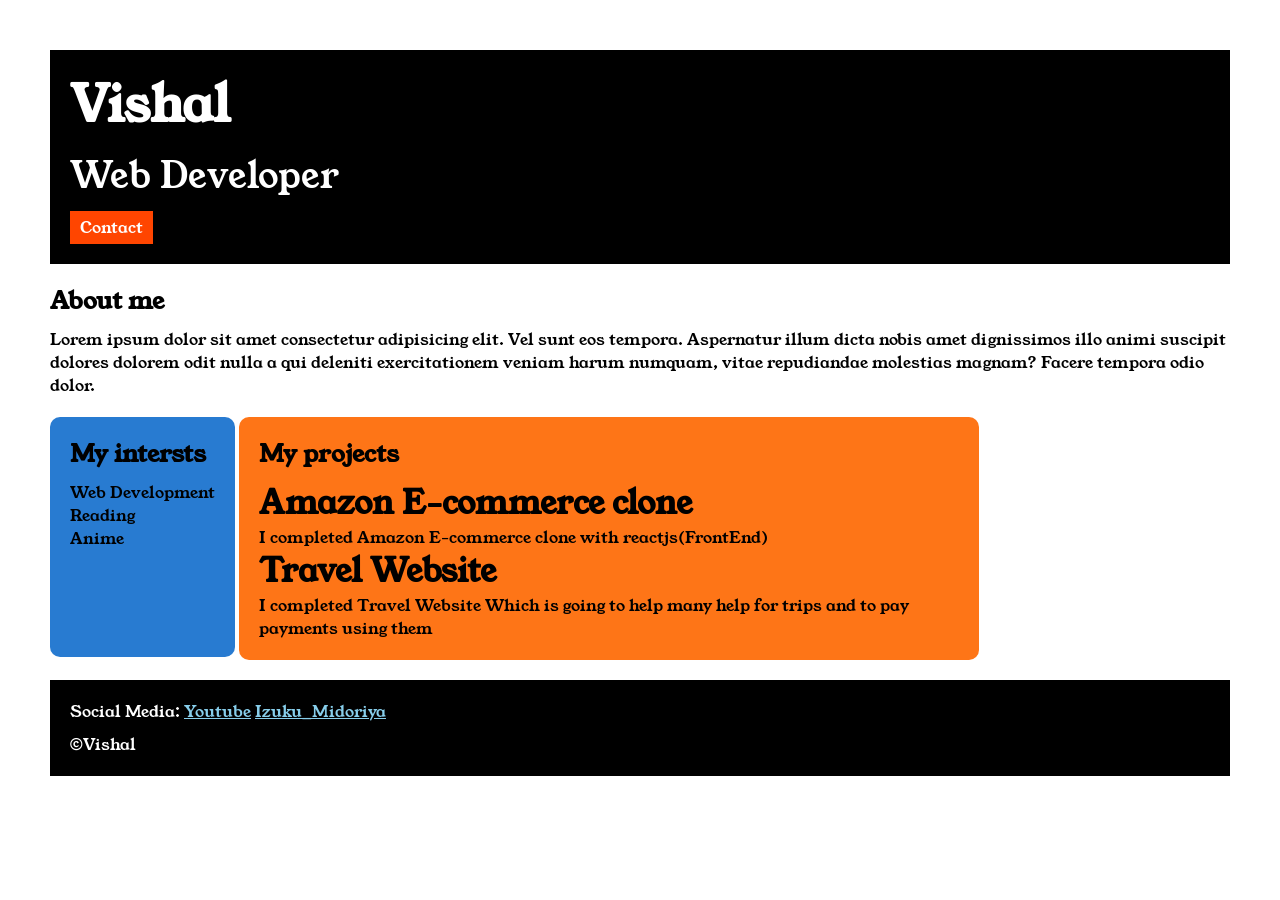
<file: index.html>
<!DOCTYPE html>
<html>
    <head>
        <title>Portfolio</title>
        <link rel="stylesheet" href="style.css">
        <link rel="preconnect" href="https://fonts.googleapis.com">
<link rel="preconnect" href="https://fonts.gstatic.com" crossorigin>
<link href="https://fonts.googleapis.com/css2?family=Young+Serif&display=swap" rel="stylesheet">
    </head>
    <body>
        <div class="container">
        <div class="section-one">
        <h1 class="section-one__name">Vishal</h1>
        <p class="section-one__role">Web Developer</p>
        <a class="section-one__contact" href="contact.html">Contact</a>
        </div>   
        <div class="section-two">
        <h2 class="section-two__title">About me</h2>
        <p class="section-two__desc">Lorem ipsum dolor sit amet consectetur adipisicing elit. Vel sunt eos tempora. Aspernatur illum dicta nobis amet dignissimos illo animi suscipit dolores dolorem odit nulla a qui deleniti exercitationem veniam harum numquam, vitae repudiandae molestias magnam? Facere tempora odio dolor.</p>
        </div>     
        <div class="section-three">
        <h2 class="section-three__title">My intersts</h2>
        <ul class="section-three__desc">
            <li>Web Development</li>
            <li>Reading</li>
            <li>Anime</li>
        </ul>
        </div>
        <div class="section-four">
        <h2 class="section-four__title">My projects</h2>
        <ul class="section-four__desc">
            <li>
                <h1>Amazon E-commerce clone</h1>
                <p>I completed Amazon E-commerce clone with reactjs(FrontEnd)</p>
            <li>
                <h1>Travel Website</h1>
            <p>I completed Travel Website Which is going to help many help for trips and to pay payments using them</p>
            </li>               
        </ul>
        </div>
        <div class="section-five">
        <p class="section-five__title">
        Social Media:
        <a href="https://www.youtube.com/watch?v=zpe5MNhiogA">Youtube</a>
        <a href="https://en.wikipedia.org/wiki/Izuku_Midoriya">Izuku_Midoriya</a>
    </p>
    <p class="section-five__desc">&copy;Vishal</p>
        </div>
        </div>
    </body>
</html>
</file>
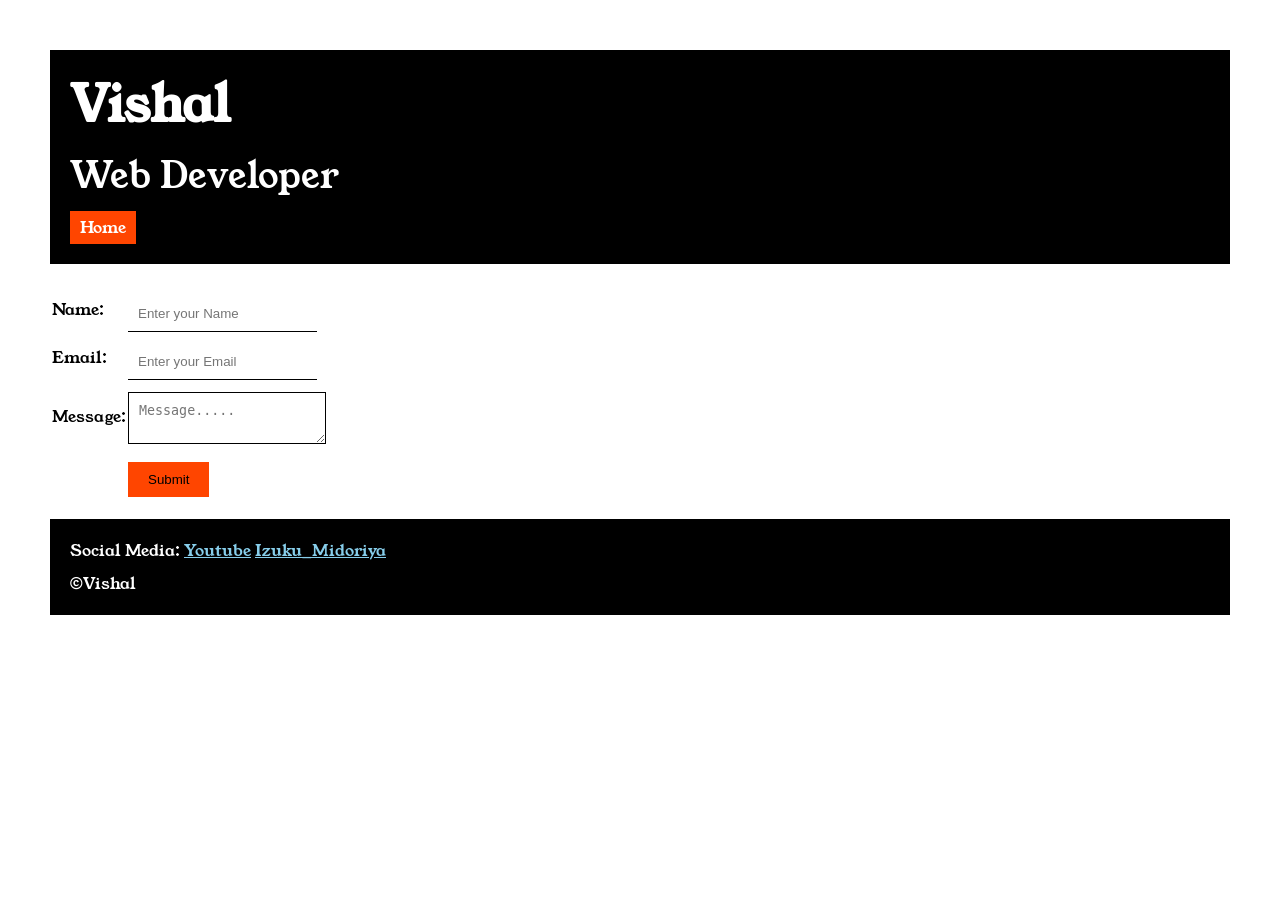
<file: contact.html>
<!DOCTYPE html>
<html lang="en">

<head>
    <meta charset="UTF-8">
    <meta name="viewport" content="width=device-width, initial-scale=1.0">
    <title>Contact</title>
    <link rel="stylesheet" href="style.css">
    <link rel="preconnect" href="https://fonts.googleapis.com">
    <link rel="preconnect" href="https://fonts.gstatic.com" crossorigin>
    <link href="https://fonts.googleapis.com/css2?family=Young+Serif&display=swap" rel="stylesheet">
</head>
</head>

<body>
    <div class="container">
        <div class="section-one">
            <h1 class="section-one__name">Vishal</h1>
            <p class="section-one__role">Web Developer</p>
            <a class="section-one__contact" href="index.html">Home</a>
        </div>
        <div class="contact-form">
            <form>
                <table>
                    <tr>
                        <td>Name:</td>
                        <td><input type="text" placeholder="Enter your Name" class="contact-form__input"></td>
                    </tr>
                    <tr>
                        <td>Email:</td>
                        <td><input type="email" placeholder="Enter your Email"  class="contact-form__input"></td>
                    </tr>
                    <tr>
                        <td>Message:</td>
                        <td><textarea placeholder="Message....."  class="contact-form__textarea"></textarea></td>
                    </tr>
                    <tr>
                        <td></td>
                        <td><input type="submit"  class="contact-form__submit"></td>
                    </tr>
                </table>
            </form>
            <div class="section-five">
                <p class="section-five__title">
                    Social Media:
                    <a href="https://www.youtube.com/watch?v=zpe5MNhiogA">Youtube</a>
                    <a href="https://en.wikipedia.org/wiki/Izuku_Midoriya">Izuku_Midoriya</a>
                </p>
                <p class="section-five__desc">&copy;Vishal</p>
            </div>
        </div>
</body>

</html>
</file>
<file: style.css>
*{
    margin: 0;
    padding: 0;
}
body{
      font-family: "Young Serif", serif;
}
.container{
    padding: 50px;
}
.section-one{
    background-color: black;
    color: white;
    padding: 20px;
}
.section-one__contact{
    background-color: orangered;
    color: white;
    text-decoration: none;
    padding-left: 10px;
    padding-right: 10px;
    padding-top: 5px;
    padding-bottom: 5px;
    display: inline-block;
    margin-top: 10px;
}
.section-one__name{
    font-size: 50px;
}
.section-one__role{
    font-size: 36px;
    margin-top: 10px;
}
.section-two,.section-three,.section-four,.section-five{
    margin-top: 20px;
}
.section-two__desc,.section-three__desc,.section-four__desc,.section-five__desc{
    margin-top: 10px;
}
.section-five{
    background-color: black;
    color: white;
    padding: 20px;
}
.section-five__title a{
     color: skyblue;
}
.section-three li,.section-four li{
    list-style: none;
}
.section-three {
    background-color: #287bd1;
    color: black;
    padding: 20px;
    display: inline-block;
    height: 200px;
    border-radius: 10px;
    vertical-align: top;
}

.section-four {
    background-color: #fe7517;
    color: black;
    padding: 20px;
    display: inline-block;
    width: 700px;
    border-radius: 10px;
    vertical-align: top;
}
.contact-form{
    margin-top: 20px;
}
.contact-form__input,.contact-form__textarea,.contact-form__submit{
    margin-top :10px;
}
.contact-form__input{
    padding: 10px;
    border: none;
    border-bottom: solid black 1px;
}
.contact-form__textarea{
    padding: 10px;
    border: none;
    border: solid black 1px;
}
.contact-form__submit{
    padding-top: 10px;
    padding-bottom: 10px;
    padding-left: 20px;
    padding-right: 20px;
    background-color: orangered;
    color: black;
    border: none;
}
</file>
